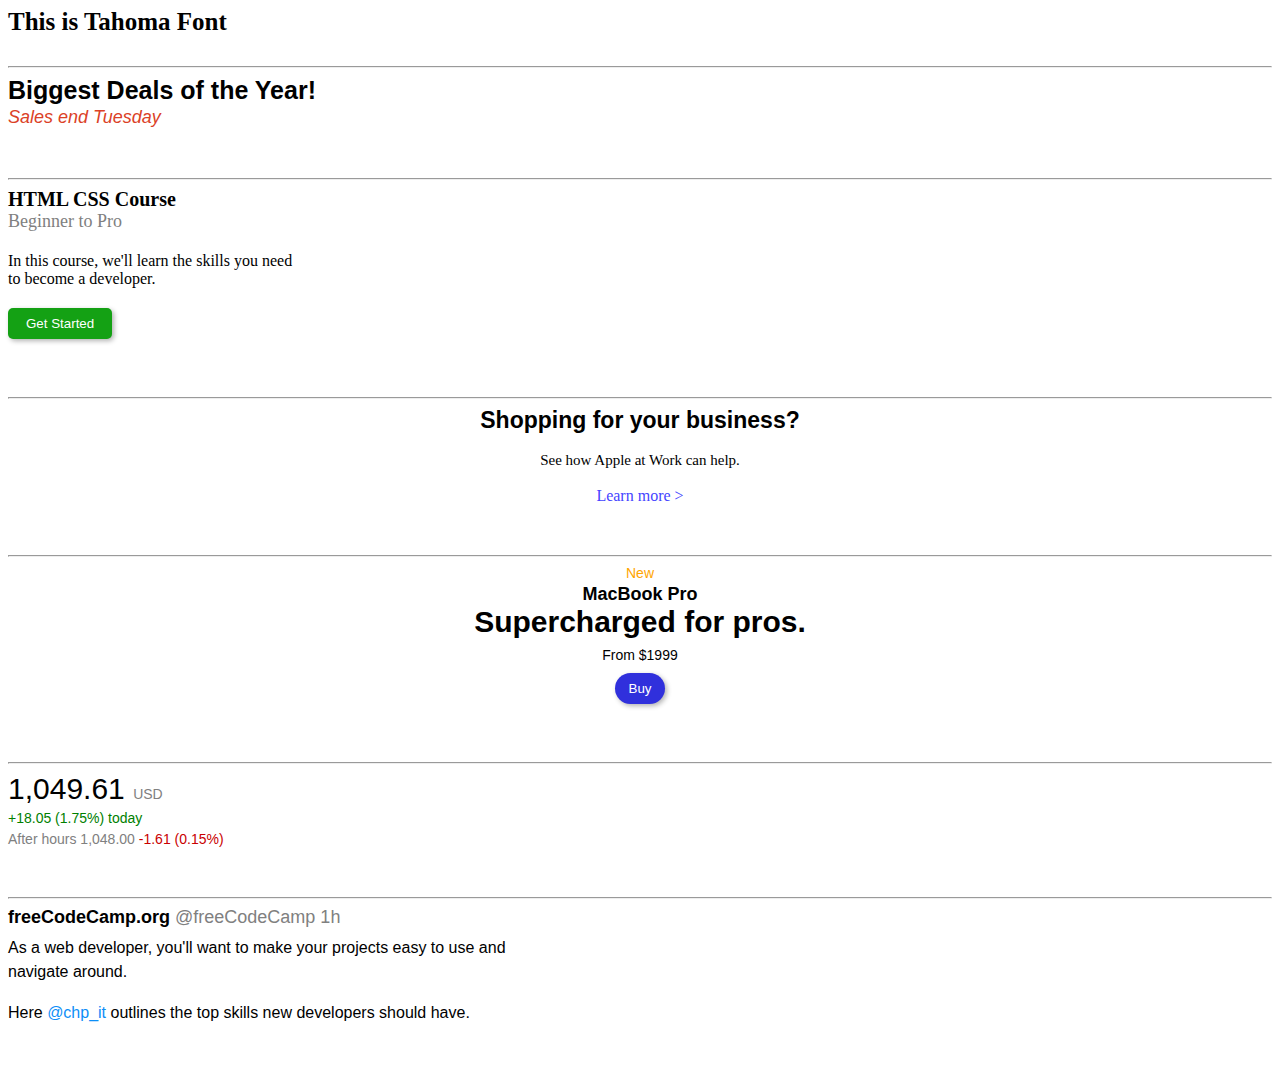
<file: index.html>
<!DOCTYPE html>
<html lang="en">
<head>
    <meta charset="UTF-8">
    <meta name="viewport" content="width=device-width, initial-scale=1.0">
    <title>Document</title>
    <style>
         p {
            font-family: Tahoma;
            margin-top: 0;
            margin-bottom: 0;
        }
        .tahoma-text {
            font-weight: bold;
            font-size: 25px;
            margin-bottom: 30px;
        }
        .Arial-text {
            font-family: arial;
            font-weight: bolder;
            font-size: 25px;
            margin-bottom: 2px;
        }
        .italic-text {
            font-family: Arial;
            font-style: italic;
            font-size: 18px;
            color: rgb(219, 65, 38);
            margin-bottom: 50px;
        }

        .verdana-text {
            font-family: verdana;
            font-size: 20px;
            font-weight: bold;
        }
        .objective-text {
            font-family: verdana;
            font-size: 18px;
            color: grey;
            margin-bottom: 20px;
        }
        .description-text {
            font-family: verdana;
            width: 300px;
            margin-bottom: 20px;
        }
        button {
            background-color: rgb(20, 161, 20);
            color: white;
            padding: 8px 18px;
            border: none;
            border-radius: 5px;
            cursor:pointer;
            margin-bottom: 50px;
            box-shadow: 2px 2px 5px rgba(0,0,0,0.30);

        }
        button:hover {
            opacity: 0.8;
        }
        button:active {
            box-shadow: 0px 0px 0px rgba(0, 0, 0, 0);
            transform: translate(2px,2px);
        }
        .shopping-for-business {
            font-family: arial;
            font-weight: bold;
            font-size: 23px;
            margin-bottom: 18px;
            text-align: center;
        }
        .apple-text {
            text-align: center;
            font-size: 15px;
            margin-bottom: 18px;
        }
        .learn-more {
            text-align: center;
            cursor: pointer;
            color: rgb(68, 68, 255);
            margin-bottom: 50px;
        }
        .learn-more:hover {
            text-decoration: underline;
        }

        .new-text {
            font-family: arial;
            color: orange;
            font-size: 14px;
            text-align:center;
            margin-bottom: 3px;
        }
        .macbook-pro-text {
            font-family: arial;
            text-align: center;
            font-weight: bold;
            font-size: 18px;
        }
        .supercharged-for-pros {
            font-family: Arial;
            text-align: center;
            font-weight: bold;
            font-size: 30px;
            margin-bottom: 8px;
        }
        .price-text {
            font-family: arial;
            text-align: center;
            font-size: 14px;
        }
        #buy-button {
            font-family: Arial, Helvetica, sans-serif;
            background-color: rgb(48, 48, 220);
            color: white;
            padding: 8px 14px;
            border: none;
            border-radius: 16px;
            cursor:pointer;
            margin-top: 10px;
        }
        .parent-container {
        text-align: center;
    }
    #buy-button:hover {
        opacity: 0.8;
    }
    #buy-button:active {
        box-shadow: 2px 2px 5px rgba(0,0,0,0.30);
    }
    .dollar-text {
        font-family: Arial, Helvetica, sans-serif;
        font-size: 30px;
        margin-bottom:4px
    }
    .currency {
        font-size: 14px;
        color: grey;

    }
    .increase-percentage {
        font-family: Arial, Helvetica, sans-serif;
        color: green;
        font-size: 14px;
        margin-bottom: 5px;
    }
    .after-decrease {
        font-size: 14px;
        color: grey;
        font-family: Arial, Helvetica, sans-serif;
        margin-bottom: 50px;
    }
    .decrease {
        color: rgb(201, 0, 0);
    }

    .freecodecamp-text {
        font-family: arial;
        font-weight: bold;
        font-size: 18px;
        margin-bottom: 8px;
    }
    .codecamp {
        color: grey;
        font-weight: normal;
    }
    .web-developer-text {
        font-family: arial;
        width: 500px;
        line-height: 1.5;
        margin-bottom: 20px;
    }
    .essential-skills {
        font-family: arial;
        width: 500px;
        margin-bottom: 50px;
    }
    .chp-text {
        color: #0c8ef7;
        cursor: pointer;
    }
    .chp-text:hover {
        text-decoration: underline;
    }
    </style>
<body>
    <p class="tahoma-text">This is Tahoma Font</p>
    <hr>
    <p class="Arial-text">Biggest Deals of the Year!</p>
    <p class="italic-text">Sales end Tuesday</p>
    <hr>
    <p class="verdana-text">HTML CSS Course</p>
    <p class="objective-text">Beginner to Pro</p>
    <p class="description-text">In this course, we'll learn the skills you need to become a developer&period;</p>
    <button>Get Started</button>
    <hr>
    <p class="shopping-for-business">Shopping for your business&quest;</p>
    <p class="apple-text">See how Apple at Work can help&period;</p>
    <p class="learn-more">Learn more &#62;</p>
    <hr>
    <p class="new-text">New</p>
    <p class="macbook-pro-text">MacBook Pro</p>
    <p class="supercharged-for-pros">Supercharged for pros&period;</p>
    <p class="price-text">From &dollar;1999</p>
    <div class="parent-container"><button id="buy-button">Buy</button></div>
    <hr>
    <p class="dollar-text">1&comma;049&period;61 <span class="currency">USD</span></p>
    <p class="increase-percentage">&plus;18.05 (1.75%) today</p>
    <p class="after-decrease">After hours 1&comma;048&period;00 <span class="decrease">-1.61 (0.15&#37;)</span></p>
    <hr>
    <p class="freecodecamp-text">freeCodeCamp.org <span class="codecamp">@freeCodeCamp 1h</span></p>
    <p class="web-developer-text">As a web developer&comma; you'll want to make your projects easy to use and navigate around.</p>
    <p class="essential-skills">Here <span class="chp-text">@chp_it</span> outlines the top skills new developers should have.</p>
</body>
</html>
</file>
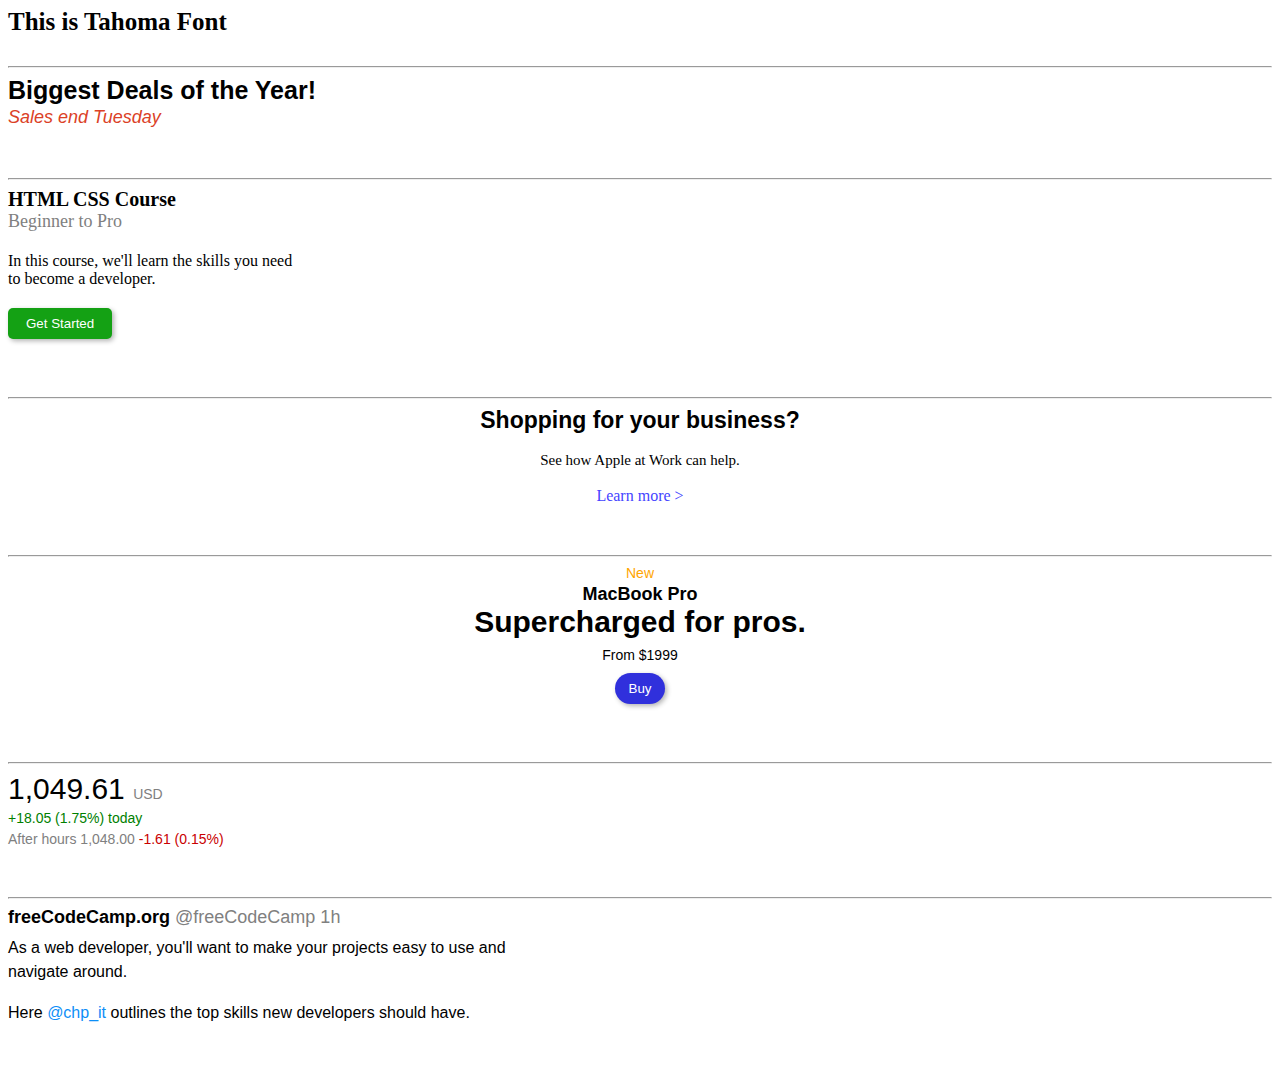
<file: text_exercises.html>
<!DOCTYPE html>
<html lang="en">
<head>
    <meta charset="UTF-8">
    <meta name="viewport" content="width=device-width, initial-scale=1.0">
    <title>Document</title>
    <style>
        p {
            font-family: Tahoma;
            margin-top: 0;
            margin-bottom: 0;
        }
        .tahoma-text {
            font-weight: bold;
            font-size: 25px;
            margin-bottom: 30px;
        }
        .Arial-text {
            font-family: arial;
            font-weight: bolder;
            font-size: 25px;
            margin-bottom: 2px;
        }
        .italic-text {
            font-family: Arial;
            font-style: italic;
            font-size: 18px;
            color: rgb(219, 65, 38);
            margin-bottom: 50px;
        }

        .verdana-text {
            font-family: verdana;
            font-size: 20px;
            font-weight: bold;
        }
        .objective-text {
            font-family: verdana;
            font-size: 18px;
            color: grey;
            margin-bottom: 20px;
        }
        .description-text {
            font-family: verdana;
            width: 300px;
            margin-bottom: 20px;
        }
        button {
            background-color: rgb(20, 161, 20);
            color: white;
            padding: 8px 18px;
            border: none;
            border-radius: 5px;
            cursor:pointer;
            margin-bottom: 50px;
            box-shadow: 2px 2px 5px rgba(0,0,0,0.30);

        }
        button:hover {
            opacity: 0.8;
        }
        button:active {
            box-shadow: 0px 0px 0px rgba(0, 0, 0, 0);
            transform: translate(2px,2px);
        }
        .shopping-for-business {
            font-family: arial;
            font-weight: bold;
            font-size: 23px;
            margin-bottom: 18px;
            text-align: center;
        }
        .apple-text {
            text-align: center;
            font-size: 15px;
            margin-bottom: 18px;
        }
        .learn-more {
            text-align: center;
            cursor: pointer;
            color: rgb(68, 68, 255);
            margin-bottom: 50px;
        }
        .learn-more:hover {
            text-decoration: underline;
        }

        .new-text {
            font-family: arial;
            color: orange;
            font-size: 14px;
            text-align:center;
            margin-bottom: 3px;
        }
        .macbook-pro-text {
            font-family: arial;
            text-align: center;
            font-weight: bold;
            font-size: 18px;
        }
        .supercharged-for-pros {
            font-family: Arial;
            text-align: center;
            font-weight: bold;
            font-size: 30px;
            margin-bottom: 8px;
        }
        .price-text {
            font-family: arial;
            text-align: center;
            font-size: 14px;
        }
        #buy-button {
            font-family: Arial, Helvetica, sans-serif;
            background-color: rgb(48, 48, 220);
            color: white;
            padding: 8px 14px;
            border: none;
            border-radius: 16px;
            cursor:pointer;
            margin-top: 10px;
        }
        .parent-container {
        text-align: center;
    }
    #buy-button:hover {
        opacity: 0.8;
    }
    #buy-button:active {
        box-shadow: 2px 2px 5px rgba(0,0,0,0.30);
    }
    .dollar-text {
        font-family: Arial, Helvetica, sans-serif;
        font-size: 30px;
        margin-bottom:4px
    }
    .currency {
        font-size: 14px;
        color: grey;

    }
    .increase-percentage {
        font-family: Arial, Helvetica, sans-serif;
        color: green;
        font-size: 14px;
        margin-bottom: 5px;
    }
    .after-decrease {
        font-size: 14px;
        color: grey;
        font-family: Arial, Helvetica, sans-serif;
        margin-bottom: 50px;
    }
    .decrease {
        color: rgb(201, 0, 0);
    }

    .freecodecamp-text {
        font-family: arial;
        font-weight: bold;
        font-size: 18px;
        margin-bottom: 8px;
    }
    .codecamp {
        color: grey;
        font-weight: normal;
    }
    .web-developer-text {
        font-family: arial;
        width: 500px;
        line-height: 1.5;
        margin-bottom: 20px;
    }
    .essential-skills {
        font-family: arial;
        width: 500px;
        margin-bottom: 50px;
    }
    .chp-text {
        color: #0c8ef7;
        cursor: pointer;
    }
    .chp-text:hover {
        text-decoration: underline;
    }
    </style>
</head>
<body>
    <p class="tahoma-text">This is Tahoma Font</p>
    <hr>
    <p class="Arial-text">Biggest Deals of the Year!</p>
    <p class="italic-text">Sales end Tuesday</p>
    <hr>
    <p class="verdana-text">HTML CSS Course</p>
    <p class="objective-text">Beginner to Pro</p>
    <p class="description-text">In this course, we'll learn the skills you need to become a developer&period;</p>
    <button>Get Started</button>
    <hr>
    <p class="shopping-for-business">Shopping for your business&quest;</p>
    <p class="apple-text">See how Apple at Work can help&period;</p>
    <p class="learn-more">Learn more &#62;</p>
    <hr>
    <p class="new-text">New</p>
    <p class="macbook-pro-text">MacBook Pro</p>
    <p class="supercharged-for-pros">Supercharged for pros&period;</p>
    <p class="price-text">From &dollar;1999</p>
    <div class="parent-container"><button id="buy-button">Buy</button></div>
    <hr>
    <p class="dollar-text">1&comma;049&period;61 <span class="currency">USD</span></p>
    <p class="increase-percentage">&plus;18.05 (1.75%) today</p>
    <p class="after-decrease">After hours 1&comma;048&period;00 <span class="decrease">-1.61 (0.15&#37;)</span></p>
    <hr>
    <p class="freecodecamp-text">freeCodeCamp.org <span class="codecamp">@freeCodeCamp 1h</span></p>
    <p class="web-developer-text">As a web developer&comma; you'll want to make your projects easy to use and navigate around.</p>
    <p class="essential-skills">Here <span class="chp-text">@chp_it</span> outlines the top skills new developers should have.</p>
</body>
</html>
</file>
